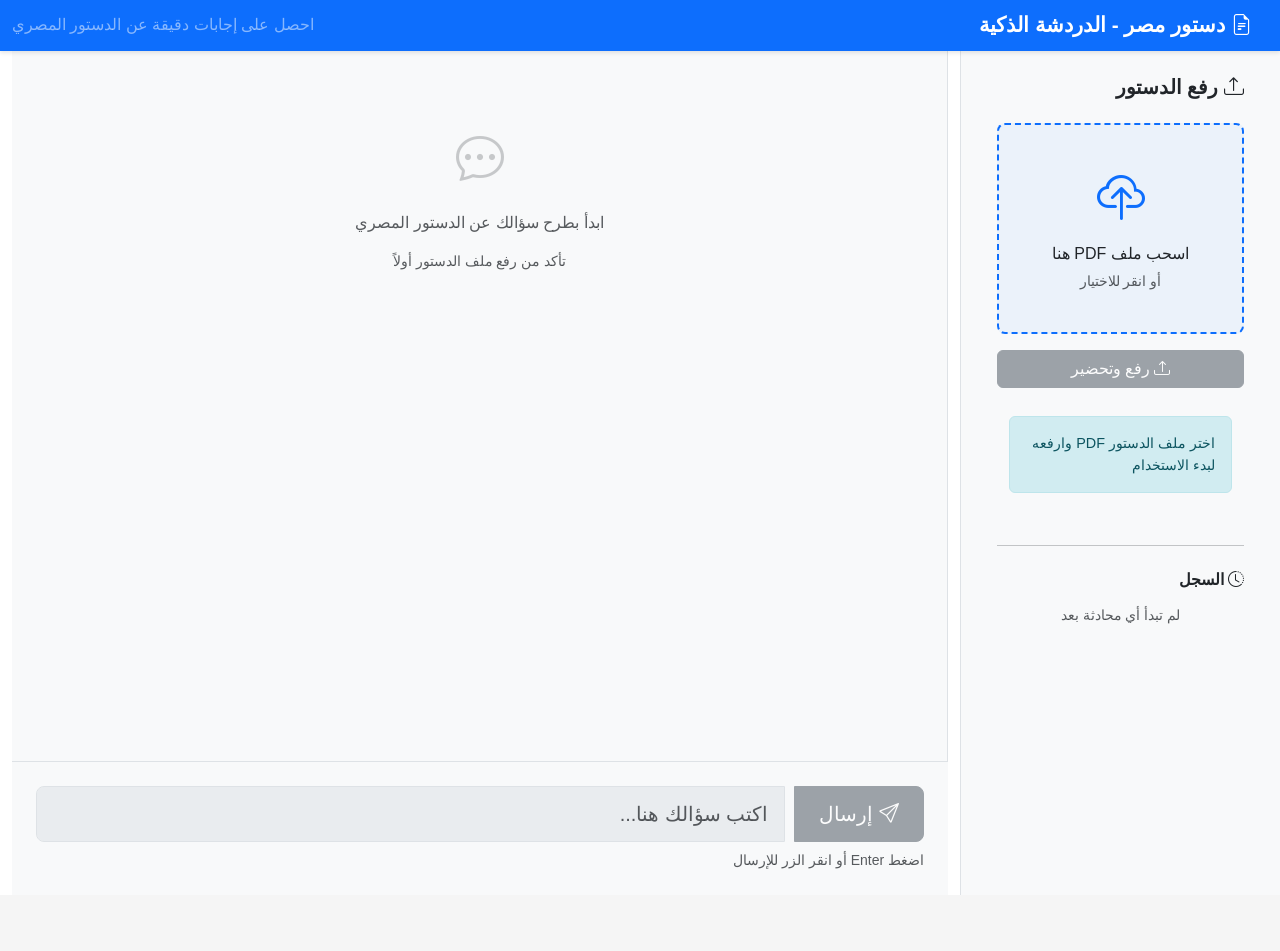
<file: web/index.html>
<!DOCTYPE html>
<html lang="ar" dir="rtl">
<head>
    <meta charset="UTF-8">
    <meta name="viewport" content="width=device-width, initial-scale=1.0">
    <title>دستور مصر - دردشة ذكية</title>
    <link href="https://cdn.jsdelivr.net/npm/bootstrap@5.3.0/dist/css/bootstrap.min.css" rel="stylesheet">
    <link href="https://cdn.jsdelivr.net/npm/bootstrap-icons@1.11.0/font/bootstrap-icons.css" rel="stylesheet">
    <link href="css/style.css" rel="stylesheet">
</head>
<body>
    <!-- Navigation -->
    <nav class="navbar navbar-dark bg-primary sticky-top">
        <div class="container-fluid">
            <span class="navbar-brand mb-0 h1">
                <i class="bi bi-file-earmark-text"></i> دستور مصر - الدردشة الذكية
            </span>
            <span class="text-white-50">احصل على إجابات دقيقة عن الدستور المصري</span>
        </div>
    </nav>

    <div class="container-fluid main-container">
        <div class="row h-100">
            <!-- Sidebar - Upload Section -->
            <div class="col-md-3 bg-light sidebar">
                <div class="p-4">
                    <h5 class="mb-4">
                        <i class="bi bi-upload"></i> رفع الدستور
                    </h5>
                    
                    <div class="upload-section">
                        <div class="upload-box" id="uploadBox">
                            <i class="bi bi-cloud-upload"></i>
                            <p>اسحب ملف PDF هنا</p>
                            <p class="text-muted small">أو انقر للاختيار</p>
                        </div>
                        <input type="file" id="fileInput" accept=".pdf" hidden>
                    </div>

                    <button class="btn btn-primary w-100 mt-3" id="uploadBtn" disabled>
                        <i class="bi bi-upload"></i> رفع وتحضير
                    </button>

                    <div id="uploadStatus" class="mt-3"></div>

                    <!-- History -->
                    <hr class="my-4">
                    <h6 class="mb-3">
                        <i class="bi bi-clock-history"></i> السجل
                    </h6>
                    <div id="chatHistory" class="chat-history">
                        <p class="text-muted text-center small">لم تبدأ أي محادثة بعد</p>
                    </div>
                </div>
            </div>

            <!-- Chat Section -->
            <div class="col-md-9 d-flex flex-column chat-container">
                <!-- Messages Area -->
                <div class="flex-grow-1 overflow-auto p-4" id="messagesArea">
                    <div class="text-center text-muted py-5">
                        <i class="bi bi-chat-dots" style="font-size: 3rem; opacity: 0.3;"></i>
                        <p class="mt-3">ابدأ بطرح سؤالك عن الدستور المصري</p>
                        <small class="d-block mt-2">تأكد من رفع ملف الدستور أولاً</small>
                    </div>
                </div>

                <!-- Input Area -->
                <div class="p-4 bg-light border-top">
                    <div class="input-group">
                        <input 
                            type="text" 
                            class="form-control form-control-lg" 
                            id="questionInput" 
                            placeholder="اكتب سؤالك هنا..."
                            disabled
                        >
                        <button class="btn btn-primary btn-lg" type="button" id="sendBtn" disabled>
                            <i class="bi bi-send"></i> إرسال
                        </button>
                    </div>
                    <small class="text-muted d-block mt-2">اضغط Enter أو انقر الزر للإرسال</small>
                </div>
            </div>
        </div>
    </div>

    <!-- Loading Spinner -->
    <div id="loadingSpinner" class="spinner-overlay d-none">
        <div class="spinner-border text-primary" role="status">
            <span class="visually-hidden">جاري المعالجة...</span>
        </div>
    </div>

    <!-- Scripts -->
    <script src="https://cdn.jsdelivr.net/npm/bootstrap@5.3.0/dist/js/bootstrap.bundle.min.js"></script>
    <script src="js/toon.js"></script>
    <script src="js/app.js"></script>
</body>
</html>
</file>
<file: web/css/style.css>
/* General Styles */
:root {
    --primary-color: #0d6efd;
    --secondary-color: #6c757d;
    --success-color: #198754;
    --danger-color: #dc3545;
    --warning-color: #ffc107;
    --dark-color: #212529;
    --light-color: #f8f9fa;
}

* {
    margin: 0;
    padding: 0;
    box-sizing: border-box;
}

body {
    font-family: 'Segoe UI', Tahoma, Geneva, Verdana, sans-serif;
    background-color: #f5f5f5;
    overflow: hidden;
}

html, body, .main-container {
    height: 100vh;
}

/* Navbar */
.navbar {
    box-shadow: 0 2px 4px rgba(0, 0, 0, 0.1);
}

.navbar-brand {
    font-size: 1.3rem;
    font-weight: 600;
}

/* Sidebar */
.sidebar {
    border-left: 1px solid #dee2e6;
    overflow-y: auto;
    max-height: calc(100vh - 56px);
}

.sidebar h5, .sidebar h6 {
    font-weight: 600;
    color: var(--dark-color);
}

/* Upload Section */
.upload-box {
    border: 2px dashed var(--primary-color);
    border-radius: 8px;
    padding: 40px 20px;
    text-align: center;
    cursor: pointer;
    transition: all 0.3s ease;
    background-color: rgba(13, 110, 253, 0.05);
}

.upload-box:hover {
    border-color: var(--primary-color);
    background-color: rgba(13, 110, 253, 0.1);
    transform: translateY(-2px);
}

.upload-box i {
    font-size: 3rem;
    color: var(--primary-color);
    margin-bottom: 10px;
}

.upload-box p {
    margin: 5px 0;
    color: var(--dark-color);
}

.upload-box p:last-child {
    margin: 5px 0 0 0;
}

/* Chat Container */
.chat-container {
    background-color: white;
    display: flex;
    flex-direction: column;
    height: 100%;
    max-height: calc(100vh - 56px);
}

/* Empty State */
.empty-state {
    display: flex;
    flex-direction: column;
    justify-content: center;
    align-items: center;
    height: 100%;
    text-align: center;
    color: #6c757d;
    padding: 40px 20px;
}

.empty-state i {
    font-size: 3rem;
    opacity: 0.3;
    color: #0d6efd;
}

#messagesArea {
    background-color: #f8f9fa;
    border-right: 1px solid #dee2e6;
    overflow-y: auto;
    overflow-x: hidden;
    display: flex;
    flex-direction: column;
    padding: 20px 8px;
    scroll-behavior: smooth;
    height: 100%;
}

/* Messages */
.message {
    margin-bottom: 24px;
    animation: fadeIn 0.3s ease;
    display: flex;
    padding: 0 8px;
}

@keyframes fadeIn {
    from {
        opacity: 0;
        transform: translateY(10px);
    }
    to {
        opacity: 1;
        transform: translateY(0);
    }
}

.message.user {
    display: flex;
    justify-content: flex-start;
}

.message.assistant {
    display: flex;
    justify-content: flex-end;
}

.message-content {
    max-width: 70%;
    padding: 12px 16px;
    border-radius: 8px;
    word-wrap: break-word;
    line-height: 1.8;
    overflow-wrap: break-word;
    white-space: pre-wrap;
    font-size: 0.95rem;
}

.message-text {
    margin: 8px 0;
    line-height: 2;
    word-break: break-word;
    white-space: pre-wrap;
    overflow-wrap: break-word;
    font-size: 0.95rem;
}

.message-text strong {
    font-weight: 700;
    color: #0d6efd;
    background-color: rgba(13, 110, 253, 0.1);
    padding: 2px 4px;
    border-radius: 3px;
}

.message-text ul, .message-text ol {
    margin: 12px 0 12px 20px;
    padding: 0;
}

.message-text li {
    margin: 6px 0;
    line-height: 1.8;
}

.message-text ol {
    list-style: decimal;
}

.message-text ul {
    list-style: disc;
}

.message.user .message-content {
    background-color: #e7f3ff;
    border: 1px solid #b3d9ff;
    color: #004085;
    border-radius: 12px;
}

.message.assistant .message-content {
    background-color: #d4edda;
    border: 1px solid #a8d8a8;
    color: #155724;
    border-radius: 12px;
}

.message-time {
    font-size: 0.7rem;
    opacity: 0.7;
    margin-top: 8px;
    display: block;
    margin-right: 4px;
}

/* Chat History */
.chat-history {
    max-height: 300px;
    overflow-y: auto;
}

.history-item {
    padding: 10px;
    background-color: white;
    border: 1px solid #dee2e6;
    border-radius: 6px;
    margin-bottom: 8px;
    cursor: pointer;
    transition: all 0.2s ease;
    font-size: 0.9rem;
    white-space: nowrap;
    overflow: hidden;
    text-overflow: ellipsis;
}

.history-item:hover {
    background-color: #e7f3ff;
    border-color: var(--primary-color);
}

/* Input Section */
.input-group {
    gap: 10px;
}

.form-control {
    border: 1px solid #dee2e6;
    transition: all 0.3s ease;
}

.form-control:focus {
    border-color: var(--primary-color);
    box-shadow: 0 0 0 0.2rem rgba(13, 110, 253, 0.25);
}

.form-control:disabled {
    background-color: #e9ecef;
    cursor: not-allowed;
}

/* Buttons */
.btn-lg {
    padding: 12px 24px;
}

.btn-primary {
    background-color: var(--primary-color);
    border-color: var(--primary-color);
}

.btn-primary:hover {
    background-color: #0b5ed7;
    border-color: #0b5ed7;
}

.btn-primary:disabled {
    background-color: #6c757d;
    border-color: #6c757d;
    cursor: not-allowed;
}

/* Status Messages */
#uploadStatus {
    padding: 12px;
    border-radius: 6px;
    font-size: 0.9rem;
}

.alert-success {
    background-color: #d4edda;
    color: #155724;
    border: 1px solid #c3e6cb;
}

.alert-error {
    background-color: #f8d7da;
    color: #721c24;
    border: 1px solid #f5c6cb;
}

.alert-info {
    background-color: #d1ecf1;
    color: #0c5460;
    border: 1px solid #bee5eb;
}

/* Loading Spinner */
.spinner-overlay {
    position: fixed;
    top: 0;
    left: 0;
    right: 0;
    bottom: 0;
    background-color: rgba(0, 0, 0, 0.5);
    display: flex;
    justify-content: center;
    align-items: center;
    z-index: 9999;
}

.spinner-overlay.d-none {
    display: none !important;
}

.spinner-border {
    width: 3rem;
    height: 3rem;
}

/* Scrollbar Styling */
::-webkit-scrollbar {
    width: 8px;
}

::-webkit-scrollbar-track {
    background: #f1f1f1;
}

::-webkit-scrollbar-thumb {
    background: #888;
    border-radius: 4px;
}

::-webkit-scrollbar-thumb:hover {
    background: #555;
}

/* Responsive */
@media (max-width: 768px) {
    .sidebar {
        display: none;
    }

    .message-content {
        max-width: 90%;
    }

    .navbar-brand {
        font-size: 1rem;
    }
}

/* RTL Support */
[dir="rtl"] .input-group {
    flex-direction: row-reverse;
}

[dir="rtl"] .message.user {
    justify-content: flex-end;
}

[dir="rtl"] .message.assistant {
    justify-content: flex-start;
}

/* Animations */
@keyframes slideIn {
    from {
        transform: translateX(100%);
        opacity: 0;
    }
    to {
        transform: translateX(0);
        opacity: 1;
    }
}

.message {
    animation: slideIn 0.3s ease;
}
</file>
